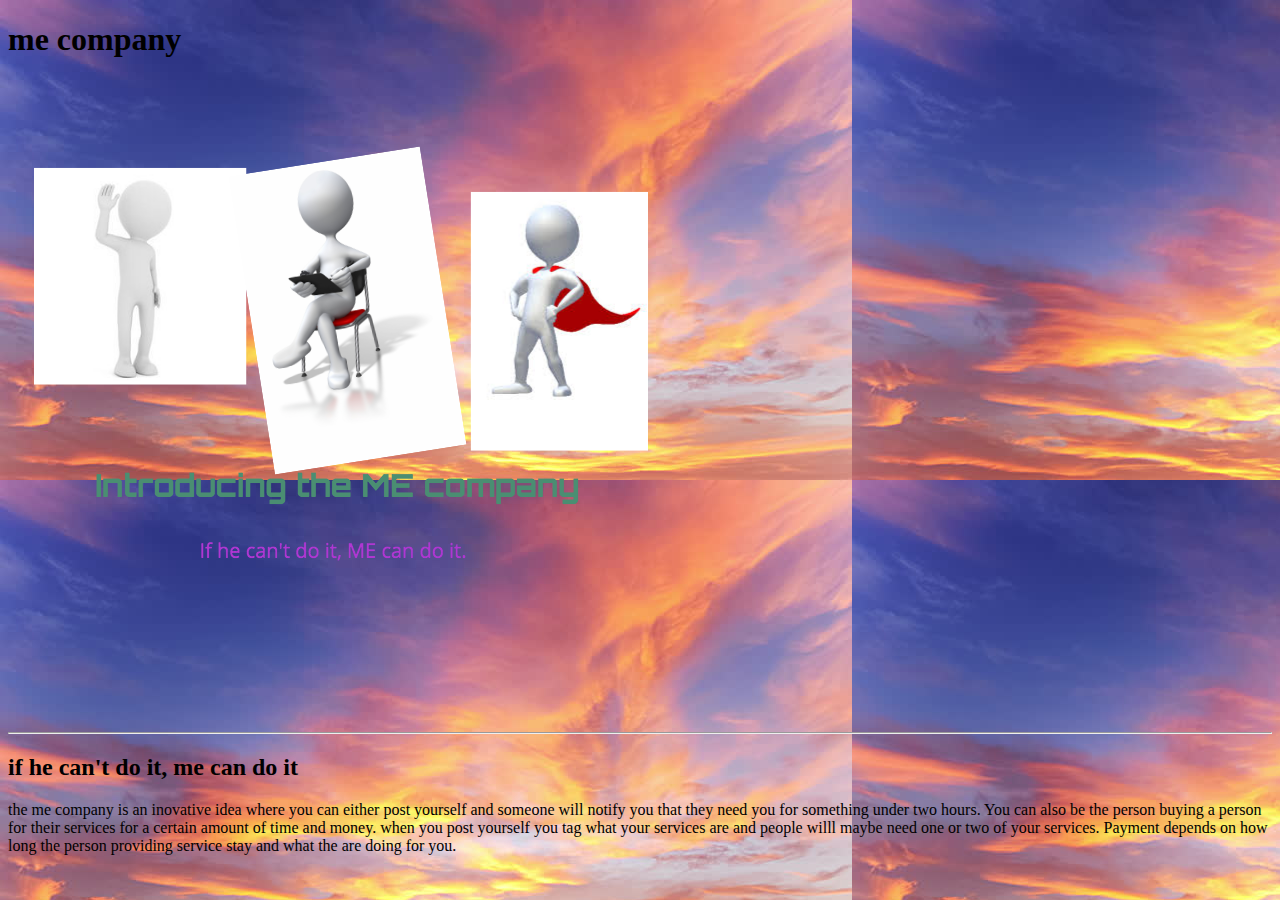
<file: me company/index.html>
<!DOCTYPE html>
<html lang="en" dir="ltr">
  <head>
    <link rel="stylesheet" href="style.css">
    <meta charset="utf-8">
    <title>me company</title>
  </head>
  <body>
<h1>me company</h1>
<img src="untitled (2).png" alt="">
<hr>
<h2>if he can't do it, me can do it</h2>
<p>the me company is an inovative idea where you can either post yourself
and someone will notify you that they need you for something under two hours. You can also be the
person buying a person for their services for a certain amount of time and money. when you post yourself
you tag what your services are and people willl maybe need one or two of your services. Payment depends
on how long the person providing service stay and what the are doing for you.</p>
  </body>
</html>
</file>
<file: me company/style.css>
body{
background-image: url("sunset me company backround.jpg");
}
</file>
